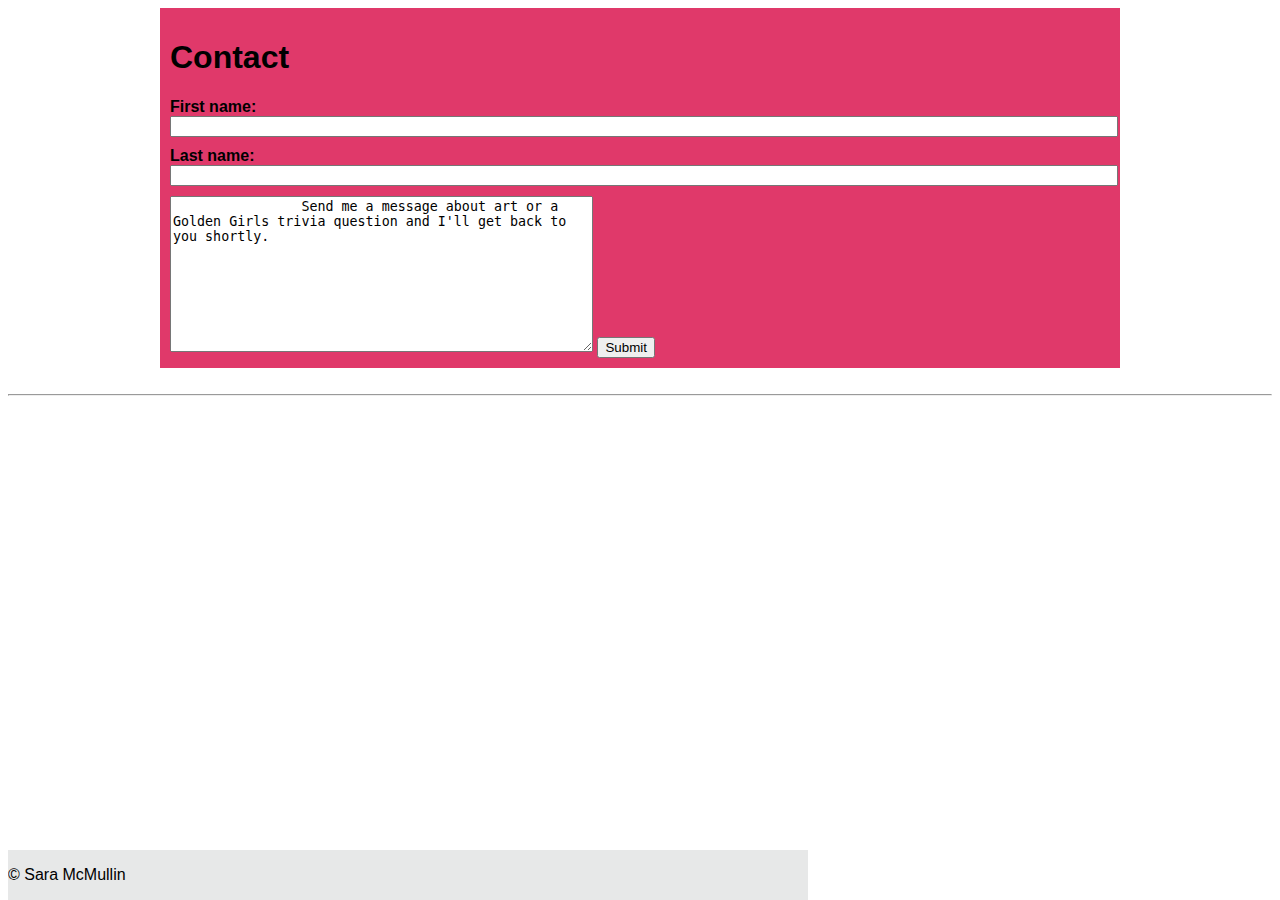
<file: contact.html>
<!DOCTYPE html>
<html lang="en">
<head>
    <meta charset="UTF-8">
    <meta name="viewport" content="width=device-width, initial-scale=1.0">
    <meta http-equiv="X-UA-Compatible" content="ie=edge">
    <link rel="stylesheet" href="./assets/rstyle.css">
    <title>Document</title>
</head>
<body>
    </header>

    <div id="contact" class="container">
        <h1> Contact </h1>
        <div id="form">
            <form action="#.php">
                <div class="name">
                    <h4>First name:</h4>
                    <input type="text" name="FirstName" value="">
                </div>

                <div class="name">
                    <h4>Last name:</h4>
                    <input type="text" name="LastName" value="">
                </div>

                <textarea rows="10" cols="50">
                Send me a message about art or a Golden Girls trivia question and I'll get back to you shortly.
            </textarea>

                <input type="submit" value="Submit">
            </form>
        </div>
    </div>
    <br>
    <hr>
    <footer>
        <div class="footer">
            <div class="footer-container"></div>
            <p class="Copyright">&copy; Sara McMullin
        </div>
    </footer>
</div>
</body>
</html>
</file>
<file: assets/rstyle.css>
body{
  background-image: url(http://christinawilliamsblog.com/wp-content/uploads/2015/03/Flowers-1920-x-1200.png);
    font-family: Arial, Helvetica, sans-serif;
}

#topbanner{
  background-color: whitesmoke;
}

}
#contact{
  /* background-color: yellow; */
  padding-bottom: 5px;
  border-bottom: 2px solid greenyellow;
}

#form{
   float: center;
}

ul {
    list-style-type: none;
    margin: 0;
    padding: 0;
    float: right;
  }
    
  li {
    display: inline-block;
  }
  section {
   
    padding: 15px;

  }
  
  
   .container{ 
   
    width: 960px;
    margin: 0 auto;
    padding: 10px;
    box-sizing: border-box;
  }
  
  #contact{
    background-color:#e0396a;

  }
  hr{
    margin-bottom: 10px;
  }
  #header-container{
  width: 960px;
  margin: 0 auto;
  }
  #saraMcMullin{
  font-family: Arial, Helvetica, sans-serif;
  font-size: 20px;
  background-color: #4aaaa5;
  display: inline-block;
  padding: 20px;
  }
  h2{
    color: #4aaaa5;
    font-family: Arial, Helvetica, sans-serif;
  }

figure{
  position: relative;
  }

  h3{
    position: absolute;
    bottom: 15px;
    color: white;
    background-color: #4aaaa5;
    width: 100%;
  }

  /* contact css */

  .name{
    margin-bottom: 10px;
  }

  .name h4{
    margin: 0;
  }

  .name input{
    width: 100%;
  }

  / .container2{ 
    width: 960px;
    margin: 0 auto;
    padding: 10px;
    box-sizing: border-box;
    background-color: #e0396a;
  }

 .background{
  background-color: #e0396a;
  
  padding: 15px;
 } 

 #cartoon{
  border: 3px solid black;
   
  } 
#background2{
  margin: 0 auto;
  width:800px;
  background-color:#e0396a;
}

.footer{
  margin: 0 auto;
  width:800px;
  position:fixed; bottom:0;
  background-color:#e7e8e8;
}
/* media queary */

@media screen and (max-width:760px){ 

  body{
    background-color: purple;
  }

  section{
    widows: 100%;
    padding:20px;
  }

  #container{
    width:100%;
  }

  p{
    margin-top:40px;
  }

  form{
    widows:100%;
    padding:20px;
  }

  .name{
    widows: 100px;
    padding:20px;
  }

@media screen and (max-width:769px){ 
  body{
    background-color: purple;
  }

  section{
    widows: 75%;
    padding:15px;
  }

  #container{
    width:75%;
  }

  p{
    margin-top:40px;
  }

  form{
    widows:75%;
    padding:15px;
  }

  .name{
    widows: 100px;
    padding:20px;
  }

@media screen and (max-width:640px){ 
  body{
    background-color: purple;
  }

  section{
    widows: 40%;
    padding:10px;
  }

  #container{
    width:40%;
  }

  p{
    margin-top:40px;
  }

  form{
    widows:40%;
    padding:10px;
  }

  .name{
    widows: 100px;
    padding:20px;
  }
   /*  
#main{
  margin:0 auto;
  width: 960px;
  background-color: #4aaaa5;
}

  #container1 {
    margin: 40px 50px;
    display: flex;
    flex-direction:row;
    flex-wrap: wrap;
    justify-content: space-around;
  }

  #conainer2{
    float:center;
    margin: 40px 50px;
    display: flex;
    flex-direction:row;
    flex-wrap: wrap;
    justify-content: space-around;
  }
  
  .box{
    width: 150px;
    height: 150px;
    border: 2px solid black;
    position: relative;
  }

  .box img{
    width: inherit;
    height: inherit;
  }



  .img2{
    float:right;
    position: fixed;
    width:150px;
    height:150px;
    border: 3px solid black;
  }
   /* float:right;
    widows: 150px;
    height:150px;
    border: 2px solid black;
    position: relative;
  }*/
</file>
